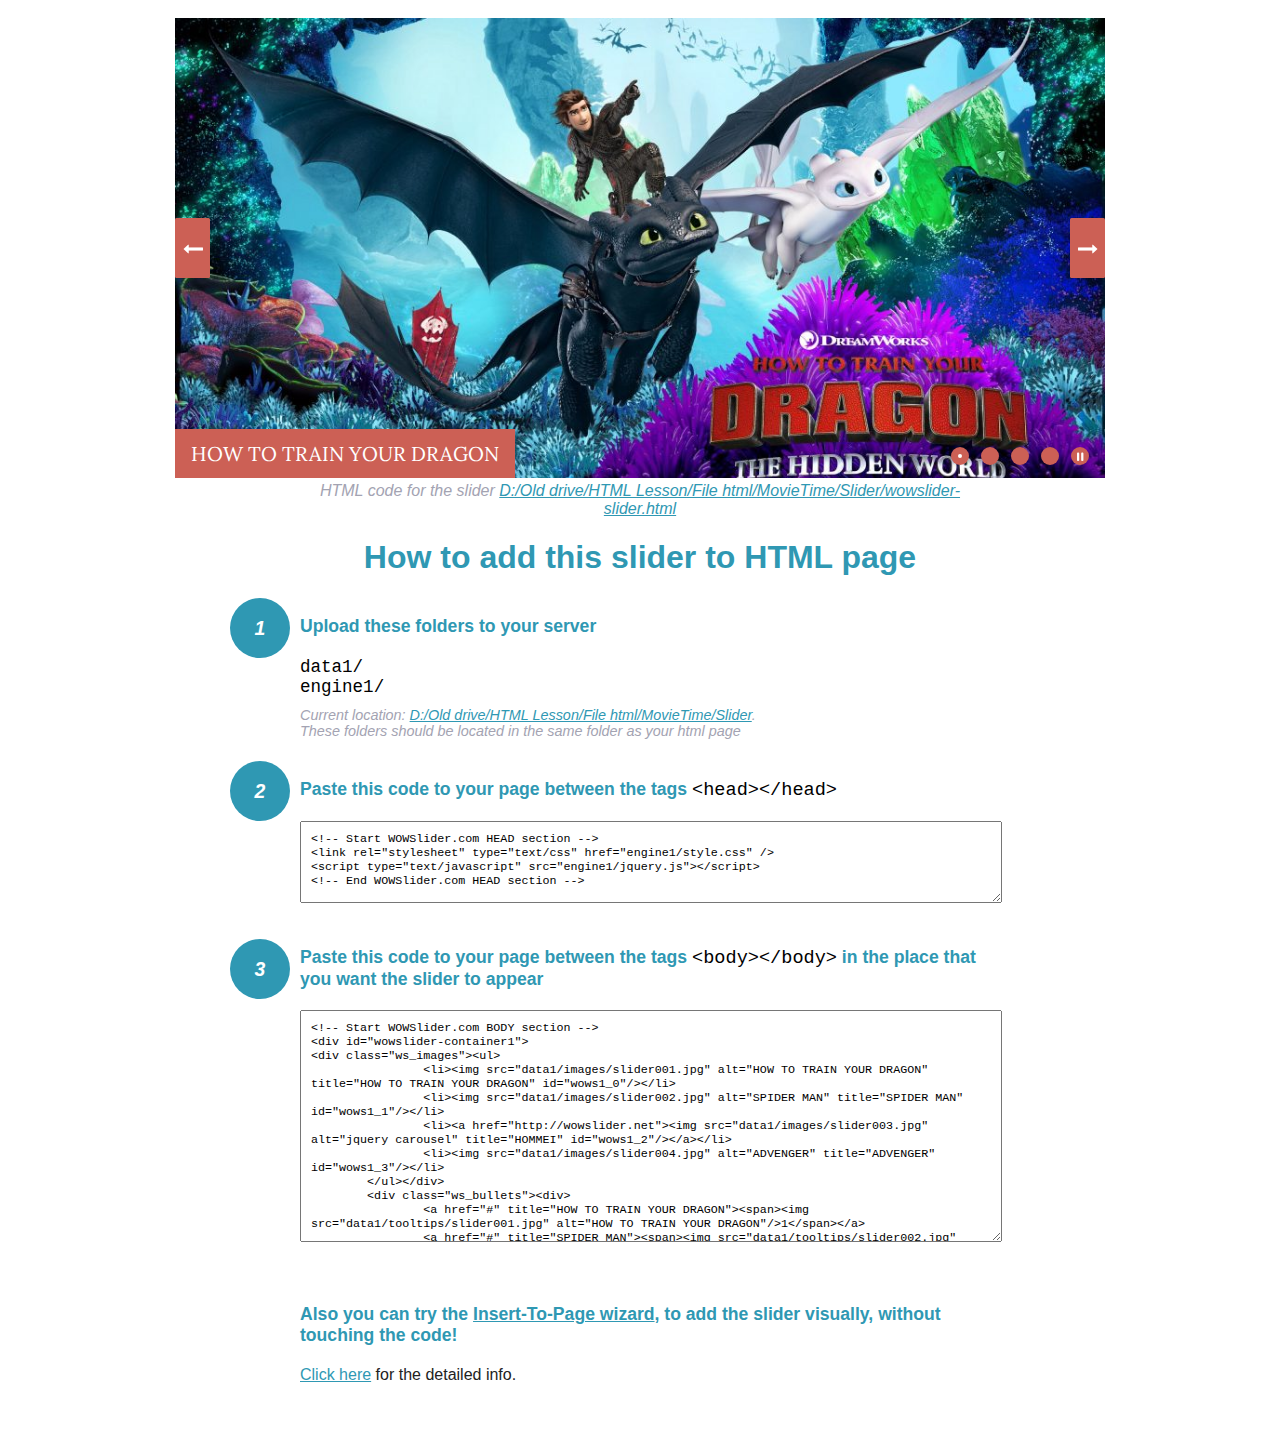
<file: Slider/wowslider-slider-howto.html>
<!DOCTYPE html>
<html>
<head>
	<title>WOWSlider</title>
	<meta http-equiv="content-type" content="text/html; charset=utf-8" />
	<meta name="description" content="WOWSlider" />
	
	<!-- Start WOWSlider.com HEAD section --> <!-- add to the <head> of your page -->
	<link rel="stylesheet" type="text/css" href="engine1/style.css" />
	<script type="text/javascript" src="engine1/jquery.js"></script>
	<!-- End WOWSlider.com HEAD section -->


<style>
.instuction {
	font-family: sans-serif, Arial;
	display: block;
	margin: 0 auto;
	max-width: 820px;
	width: 100%;
	padding: 0 70px;
	color: #222;
	-webkit-box-sizing: border-box;
	-moz-box-sizing: border-box;
	box-sizing: border-box;
}
.instuction h1 img {
	max-width: 170px;
	vertical-align: middle;
	margin-bottom: 10px;
}
.instuction h1 {
	color: #2F98B3;
	text-align: center;
}
.instuction h2 {
	position: relative;
	font-size: 1.1em;
	color: #2F98B3;
	margin-bottom: 20px;
	margin-top: 40px;
}
.instuction h2 span.num {
	position: absolute;
	left: -70px;
	top: -18px;
	display: inline-block;
	vertical-align: middle;
	font-style: italic;
	font-size: 1.1em;
	width: 60px;
	height: 60px;
	line-height: 60px;
	text-align: center;
	background: #2F98B3;
	color: #fff;
	border-radius: 50%;
}
.instuction .mono {
	color: #000;
	font-family: monospace;
	font-size: 1.3em;
	font-weight: normal;
}
.instuction li.mono {
	font-size: 1.5em;
}

.instuction ul {
	font-size: 0.9em;
	margin-top: 0;
	padding-left: 0;
	list-style: none;
}
.instuction .note {
	color: #A3A3B2;
	font-style: italic;
	padding-top: 10px;
}
.instuction p.note {
	text-align: center;
	padding-top: 0;
	margin-top: 4px;
}
.instuction textarea {
	font-size: 0.9em;
	min-height: 60px;
	padding: 10px;
	margin: 0;
	overflow: auto;
	max-width: 100%;
	width: 100%;
}
.instuction a,
.instuction a:visited {
	color: #2F98B3;
}
</style>


</head>
<body style="margin:auto">

<br>

<!-- Start WOWSlider.com BODY section --> <!-- add to the <body> of your page -->
<div id="wowslider-container1">
<div class="ws_images"><ul>
		<li><img src="data1/images/slider001.jpg" alt="HOW TO TRAIN YOUR DRAGON" title="HOW TO TRAIN YOUR DRAGON" id="wows1_0"/></li>
		<li><img src="data1/images/slider002.jpg" alt="SPIDER MAN" title="SPIDER MAN" id="wows1_1"/></li>
		<li><a href="http://wowslider.net"><img src="data1/images/slider003.jpg" alt="jquery carousel" title="HOMMEI" id="wows1_2"/></a></li>
		<li><img src="data1/images/slider004.jpg" alt="ADVENGER" title="ADVENGER" id="wows1_3"/></li>
	</ul></div>
	<div class="ws_bullets"><div>
		<a href="#" title="HOW TO TRAIN YOUR DRAGON"><span><img src="data1/tooltips/slider001.jpg" alt="HOW TO TRAIN YOUR DRAGON"/>1</span></a>
		<a href="#" title="SPIDER MAN"><span><img src="data1/tooltips/slider002.jpg" alt="SPIDER MAN"/>2</span></a>
		<a href="#" title="HOMMEI"><span><img src="data1/tooltips/slider003.jpg" alt="HOMMEI"/>3</span></a>
		<a href="#" title="ADVENGER"><span><img src="data1/tooltips/slider004.jpg" alt="ADVENGER"/>4</span></a>
	</div></div><div class="ws_script" style="position:absolute;left:-99%"><a href="http://wowslider.net">jquery slider</a> by WOWSlider.com v8.7</div>
<div class="ws_shadow"></div>
</div>	
<script type="text/javascript" src="engine1/wowslider.js"></script>
<script type="text/javascript" src="engine1/script.js"></script>
<!-- End WOWSlider.com BODY section -->


<div class="instuction">
	<p class="note">HTML code for the slider <a href="file:///D:/Old drive/HTML Lesson/File html/MovieTime/Slider/wowslider-slider.html">D:/Old drive/HTML Lesson/File html/MovieTime/Slider/wowslider-slider.html</a></p>

	<h1>
		How to add this slider to HTML page
	</h1>

	<h2><span class="num">1</span> Upload these folders to your server</h2>
	<ul>
		<li class="mono">data1/</li>
		<li class="mono">engine1/</li>
		<li class="note">Current location: <a href="file:///D:/Old drive/HTML Lesson/File html/MovieTime/Slider">D:/Old drive/HTML Lesson/File html/MovieTime/Slider</a>. <br>These folders should be located in the same folder as your html page</li>
	</ul>

	<h2><span class="num">2</span> Paste this code to your page between the tags <span class="mono">&lt;head&gt;&lt;/head&gt;</span></h2>
	<textarea onclick="this.select()">&lt;!-- Start WOWSlider.com HEAD section --&gt;
&lt;link rel=&quot;stylesheet&quot; type=&quot;text/css&quot; href=&quot;engine1/style.css&quot; /&gt;
&lt;script type=&quot;text/javascript&quot; src=&quot;engine1/jquery.js&quot;&gt;&lt;/script&gt;
&lt;!-- End WOWSlider.com HEAD section --&gt;</textarea>


	<h2><span class="num" style="top: -8px;">3</span> Paste this code to your page between the tags <span class="mono">&lt;body&gt;&lt;/body&gt;</span> in the place that you want the slider to appear</h2>
	<textarea onclick="this.select()" rows="15">&lt;!-- Start WOWSlider.com BODY section --&gt;
&lt;div id=&quot;wowslider-container1&quot;&gt;
&lt;div class=&quot;ws_images&quot;&gt;&lt;ul&gt;
		&lt;li&gt;&lt;img src=&quot;data1/images/slider001.jpg&quot; alt=&quot;HOW TO TRAIN YOUR DRAGON&quot; title=&quot;HOW TO TRAIN YOUR DRAGON&quot; id=&quot;wows1_0&quot;/&gt;&lt;/li&gt;
		&lt;li&gt;&lt;img src=&quot;data1/images/slider002.jpg&quot; alt=&quot;SPIDER MAN&quot; title=&quot;SPIDER MAN&quot; id=&quot;wows1_1&quot;/&gt;&lt;/li&gt;
		&lt;li&gt;&lt;a href=&quot;http://wowslider.net&quot;&gt;&lt;img src=&quot;data1/images/slider003.jpg&quot; alt=&quot;jquery carousel&quot; title=&quot;HOMMEI&quot; id=&quot;wows1_2&quot;/&gt;&lt;/a&gt;&lt;/li&gt;
		&lt;li&gt;&lt;img src=&quot;data1/images/slider004.jpg&quot; alt=&quot;ADVENGER&quot; title=&quot;ADVENGER&quot; id=&quot;wows1_3&quot;/&gt;&lt;/li&gt;
	&lt;/ul&gt;&lt;/div&gt;
	&lt;div class=&quot;ws_bullets&quot;&gt;&lt;div&gt;
		&lt;a href=&quot;#&quot; title=&quot;HOW TO TRAIN YOUR DRAGON&quot;&gt;&lt;span&gt;&lt;img src=&quot;data1/tooltips/slider001.jpg&quot; alt=&quot;HOW TO TRAIN YOUR DRAGON&quot;/&gt;1&lt;/span&gt;&lt;/a&gt;
		&lt;a href=&quot;#&quot; title=&quot;SPIDER MAN&quot;&gt;&lt;span&gt;&lt;img src=&quot;data1/tooltips/slider002.jpg&quot; alt=&quot;SPIDER MAN&quot;/&gt;2&lt;/span&gt;&lt;/a&gt;
		&lt;a href=&quot;#&quot; title=&quot;HOMMEI&quot;&gt;&lt;span&gt;&lt;img src=&quot;data1/tooltips/slider003.jpg&quot; alt=&quot;HOMMEI&quot;/&gt;3&lt;/span&gt;&lt;/a&gt;
		&lt;a href=&quot;#&quot; title=&quot;ADVENGER&quot;&gt;&lt;span&gt;&lt;img src=&quot;data1/tooltips/slider004.jpg&quot; alt=&quot;ADVENGER&quot;/&gt;4&lt;/span&gt;&lt;/a&gt;
	&lt;/div&gt;&lt;/div&gt;&lt;div class=&quot;ws_script&quot; style=&quot;position:absolute;left:-99%&quot;&gt;&lt;a href=&quot;http://wowslider.net&quot;&gt;jquery slider&lt;/a&gt; by WOWSlider.com v8.7&lt;/div&gt;
&lt;div class=&quot;ws_shadow&quot;&gt;&lt;/div&gt;
&lt;/div&gt;	
&lt;script type=&quot;text/javascript&quot; src=&quot;engine1/wowslider.js&quot;&gt;&lt;/script&gt;
&lt;script type=&quot;text/javascript&quot; src=&quot;engine1/script.js&quot;&gt;&lt;/script&gt;
&lt;!-- End WOWSlider.com BODY section --&gt;</textarea>

<br><br>
<h2>Also you can try the <a href="http://wowslider.com/help/add-wowslider-to-page-2.html" target="_blank">Insert-To-Page wizard</a>, to add the slider visually, without touching the code!</h2>
<p>
	<a href="http://wowslider.com/help/add-wowslider-to-page-2.html" target="_blank">Click here</a> for the detailed info.
</p>
</div>

<br><br>
</body>
</html>
</file>
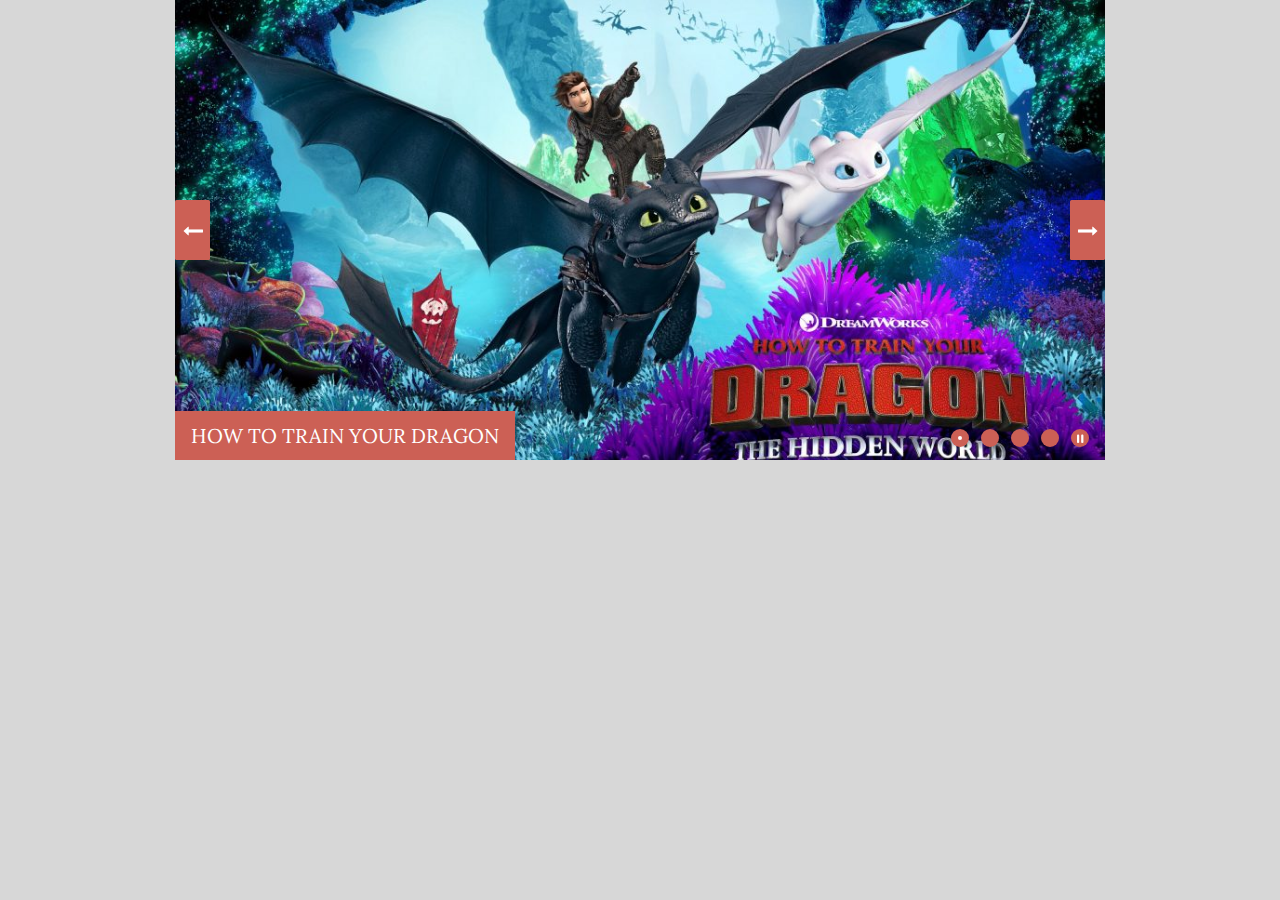
<file: Slider/wowslider-slider.html>
<!DOCTYPE html>
<html>
<head>
	<title>Slider02</title>
	<meta http-equiv="content-type" content="text/html; charset=utf-8" />
	<meta name="description" content="Made with WOW Slider - Create beautiful, responsive image sliders in a few clicks. Awesome skins and animations. Jquery slider" />
	
	<!-- Start WOWSlider.com HEAD section --> <!-- add to the <head> of your page -->
	<link rel="stylesheet" type="text/css" href="engine1/style.css" />
	<script type="text/javascript" src="engine1/jquery.js"></script>
	<!-- End WOWSlider.com HEAD section -->

</head>
<body style="background-color:#d7d7d7;margin:auto">
	
	<!-- Start WOWSlider.com BODY section --> <!-- add to the <body> of your page -->
	<div id="wowslider-container1">
	<div class="ws_images"><ul>
		<li><img src="data1/images/slider001.jpg" alt="HOW TO TRAIN YOUR DRAGON" title="HOW TO TRAIN YOUR DRAGON" id="wows1_0"/></li>
		<li><img src="data1/images/slider002.jpg" alt="SPIDER MAN" title="SPIDER MAN" id="wows1_1"/></li>
		<li><a href="http://wowslider.net"><img src="data1/images/slider003.jpg" alt="jquery carousel" title="HOMMEI" id="wows1_2"/></a></li>
		<li><img src="data1/images/slider004.jpg" alt="ADVENGER" title="ADVENGER" id="wows1_3"/></li>
	</ul></div>
	<div class="ws_bullets"><div>
		<a href="#" title="HOW TO TRAIN YOUR DRAGON"><span><img src="data1/tooltips/slider001.jpg" alt="HOW TO TRAIN YOUR DRAGON"/>1</span></a>
		<a href="#" title="SPIDER MAN"><span><img src="data1/tooltips/slider002.jpg" alt="SPIDER MAN"/>2</span></a>
		<a href="#" title="HOMMEI"><span><img src="data1/tooltips/slider003.jpg" alt="HOMMEI"/>3</span></a>
		<a href="#" title="ADVENGER"><span><img src="data1/tooltips/slider004.jpg" alt="ADVENGER"/>4</span></a>
	</div></div><div class="ws_script" style="position:absolute;left:-99%"><a href="http://wowslider.net">jquery slider</a> by WOWSlider.com v8.7</div>
	<div class="ws_shadow"></div>
	</div>	
	<script type="text/javascript" src="engine1/wowslider.js"></script>
	<script type="text/javascript" src="engine1/script.js"></script>
	<!-- End WOWSlider.com BODY section -->

</body>
</html>
</file>
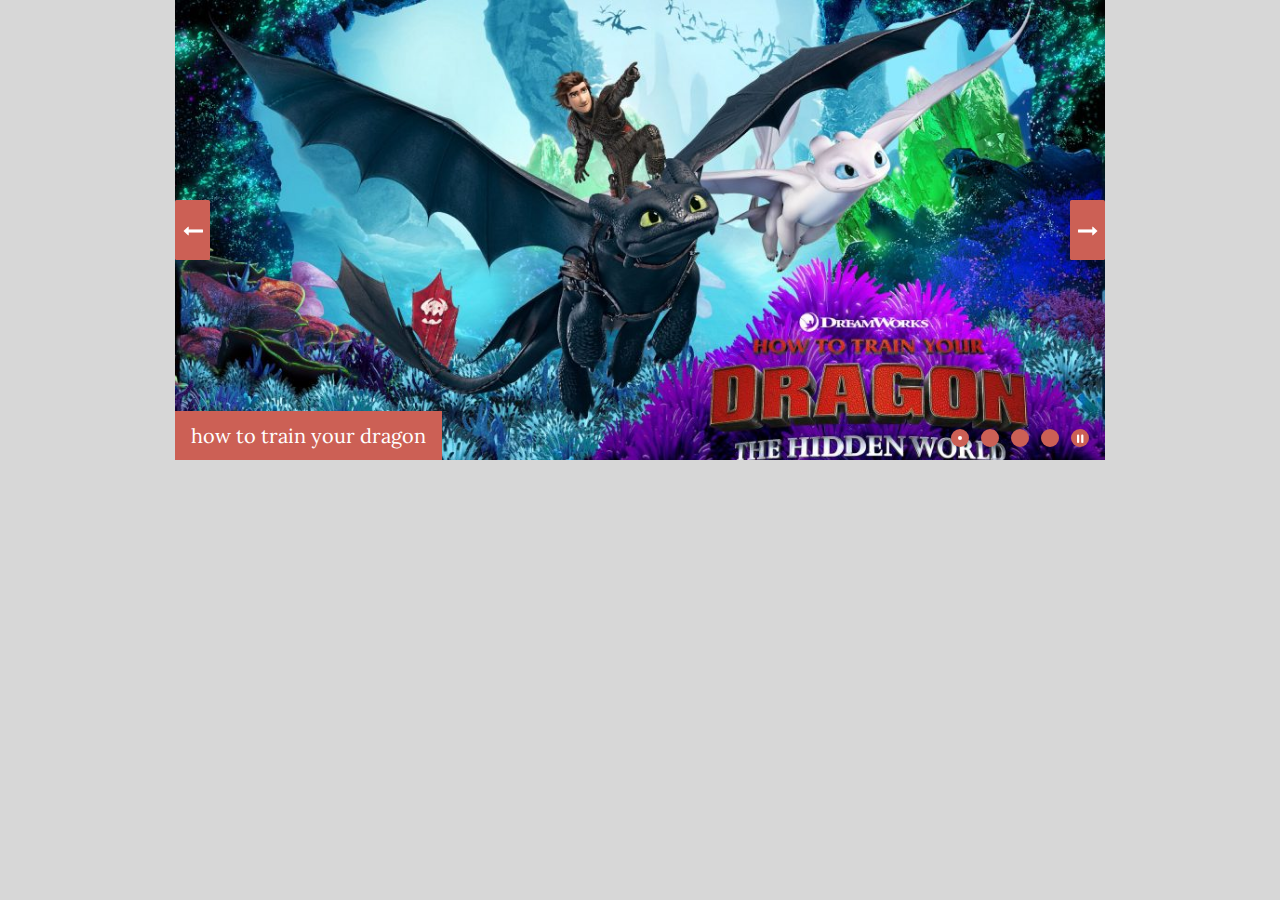
<file: Slider/wowslider.html>
<!DOCTYPE html>
<html>
<head>
	<title>Wowslider.net</title>
	<meta http-equiv="content-type" content="text/html; charset=utf-8" />
	<meta name="description" content="Made with WOW Slider - Create beautiful, responsive image sliders in a few clicks. Awesome skins and animations. Wowslider.net" />
	
	<!-- Start WOWSlider.com HEAD section --> <!-- add to the <head> of your page -->
	<link rel="stylesheet" type="text/css" href="engine1/style.css" />
	<script type="text/javascript" src="engine1/jquery.js"></script>
	<!-- End WOWSlider.com HEAD section -->

</head>
<body style="background-color:#d7d7d7;margin:0">
	
	<!-- Start WOWSlider.com BODY section --> <!-- add to the <body> of your page -->
	<div id="wowslider-container1">
	<div class="ws_images"><ul>
		<li><img src="data1/images/slider001.jpg" alt="how to train your dragon" title="how to train your dragon" id="wows1_0"/></li>
		<li><img src="data1/images/slider002.jpg" alt="spider man" title="spider man" id="wows1_1"/></li>
		<li><a href="http://wowslider.net"><img src="data1/images/slider003.jpg" alt="jquery carousel" title="hommei" id="wows1_2"/></a></li>
		<li><img src="data1/images/slider004.jpg" alt="advenger" title="advenger" id="wows1_3"/></li>
	</ul></div>
	<div class="ws_bullets"><div>
		<a href="#" title="how to train your dragon"><span><img src="data1/tooltips/slider001.jpg" alt="how to train your dragon"/>1</span></a>
		<a href="#" title="spider man"><span><img src="data1/tooltips/slider002.jpg" alt="spider man"/>2</span></a>
		<a href="#" title="hommei"><span><img src="data1/tooltips/slider003.jpg" alt="hommei"/>3</span></a>
		<a href="#" title="advenger"><span><img src="data1/tooltips/slider004.jpg" alt="advenger"/>4</span></a>
	</div></div><div class="ws_script" style="position:absolute;left:-99%"><a href="http://wowslider.net">wowslider.net</a> by WOWSlider.com v8.7</div>
	<div class="ws_shadow"></div>
	</div>	
	<script type="text/javascript" src="engine1/wowslider.js"></script>
	<script type="text/javascript" src="engine1/script.js"></script>
	<!-- End WOWSlider.com BODY section -->

</body>
</html>
</file>
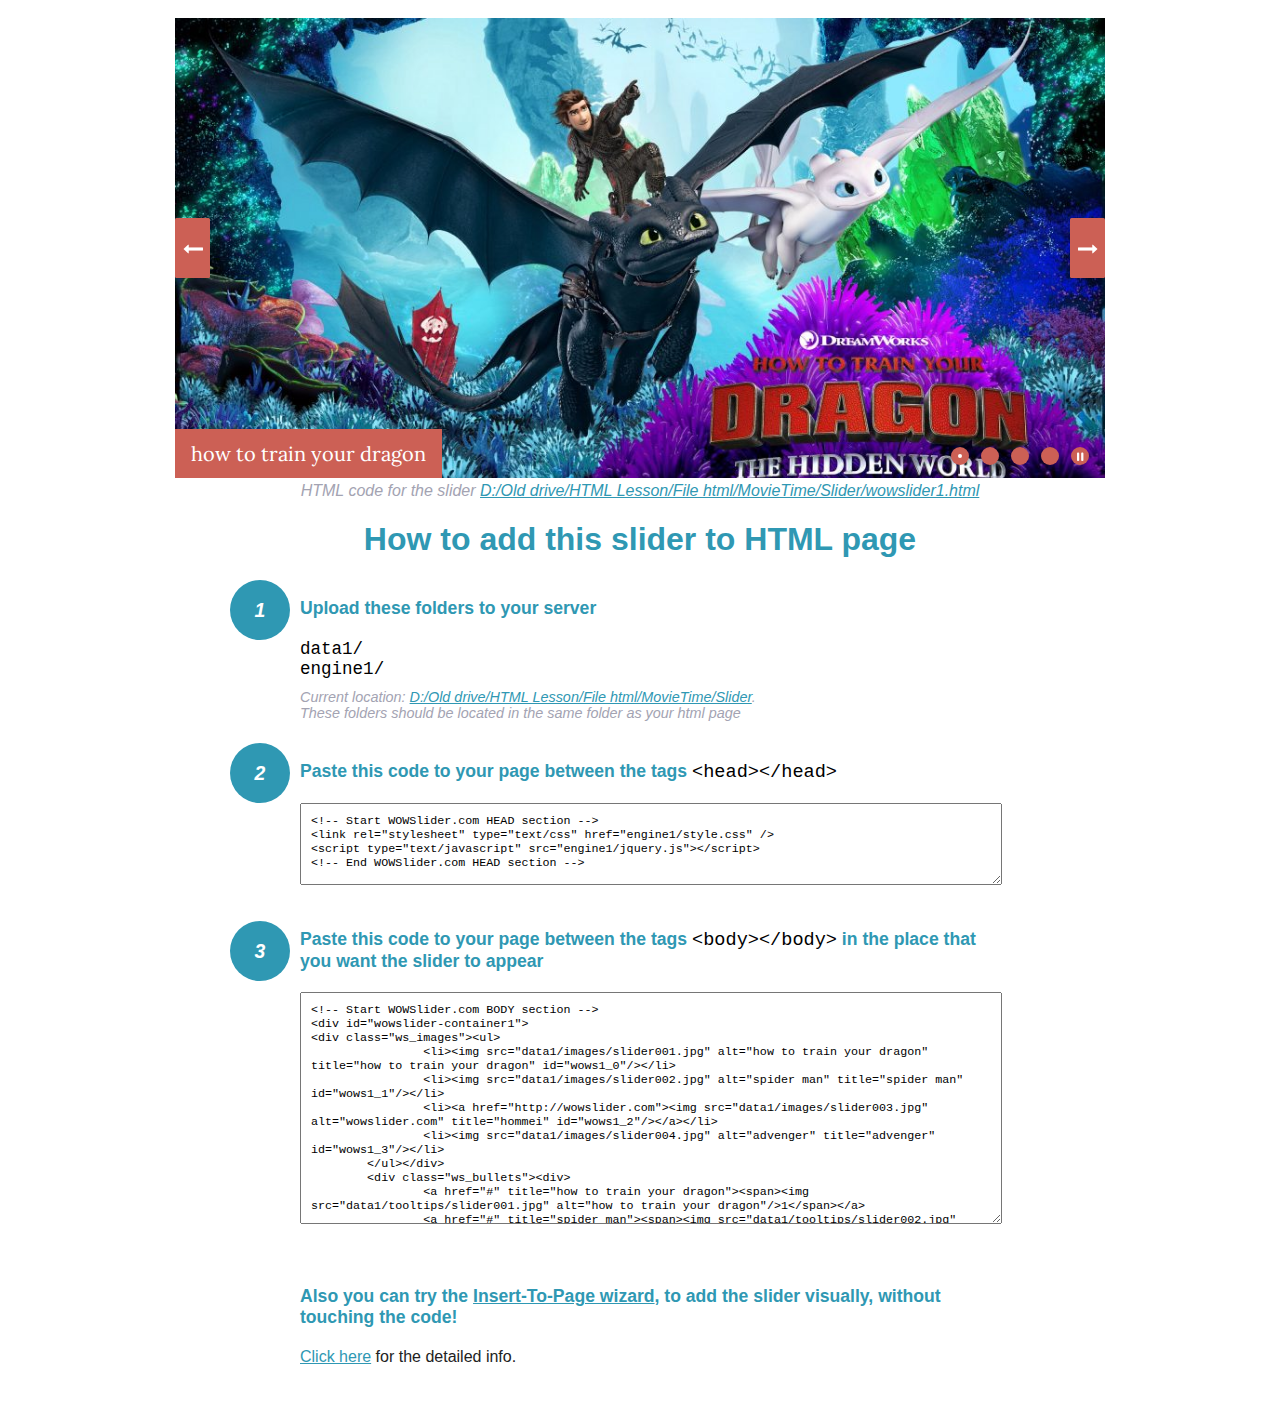
<file: Slider/wowslider1-howto.html>
<!DOCTYPE html>
<html>
<head>
	<title>WOWSlider</title>
	<meta http-equiv="content-type" content="text/html; charset=utf-8" />
	<meta name="description" content="WOWSlider" />
	
	<!-- Start WOWSlider.com HEAD section --> <!-- add to the <head> of your page -->
	<link rel="stylesheet" type="text/css" href="engine1/style.css" />
	<script type="text/javascript" src="engine1/jquery.js"></script>
	<!-- End WOWSlider.com HEAD section -->


<style>
.instuction {
	font-family: sans-serif, Arial;
	display: block;
	margin: 0 auto;
	max-width: 820px;
	width: 100%;
	padding: 0 70px;
	color: #222;
	-webkit-box-sizing: border-box;
	-moz-box-sizing: border-box;
	box-sizing: border-box;
}
.instuction h1 img {
	max-width: 170px;
	vertical-align: middle;
	margin-bottom: 10px;
}
.instuction h1 {
	color: #2F98B3;
	text-align: center;
}
.instuction h2 {
	position: relative;
	font-size: 1.1em;
	color: #2F98B3;
	margin-bottom: 20px;
	margin-top: 40px;
}
.instuction h2 span.num {
	position: absolute;
	left: -70px;
	top: -18px;
	display: inline-block;
	vertical-align: middle;
	font-style: italic;
	font-size: 1.1em;
	width: 60px;
	height: 60px;
	line-height: 60px;
	text-align: center;
	background: #2F98B3;
	color: #fff;
	border-radius: 50%;
}
.instuction .mono {
	color: #000;
	font-family: monospace;
	font-size: 1.3em;
	font-weight: normal;
}
.instuction li.mono {
	font-size: 1.5em;
}

.instuction ul {
	font-size: 0.9em;
	margin-top: 0;
	padding-left: 0;
	list-style: none;
}
.instuction .note {
	color: #A3A3B2;
	font-style: italic;
	padding-top: 10px;
}
.instuction p.note {
	text-align: center;
	padding-top: 0;
	margin-top: 4px;
}
.instuction textarea {
	font-size: 0.9em;
	min-height: 60px;
	padding: 10px;
	margin: 0;
	overflow: auto;
	max-width: 100%;
	width: 100%;
}
.instuction a,
.instuction a:visited {
	color: #2F98B3;
}
</style>


</head>
<body style="margin:auto">

<br>

<!-- Start WOWSlider.com BODY section --> <!-- add to the <body> of your page -->
<div id="wowslider-container1">
<div class="ws_images"><ul>
		<li><img src="data1/images/slider001.jpg" alt="how to train your dragon" title="how to train your dragon" id="wows1_0"/></li>
		<li><img src="data1/images/slider002.jpg" alt="spider man" title="spider man" id="wows1_1"/></li>
		<li><a href="http://wowslider.com"><img src="data1/images/slider003.jpg" alt="wowslider.com" title="hommei" id="wows1_2"/></a></li>
		<li><img src="data1/images/slider004.jpg" alt="advenger" title="advenger" id="wows1_3"/></li>
	</ul></div>
	<div class="ws_bullets"><div>
		<a href="#" title="how to train your dragon"><span><img src="data1/tooltips/slider001.jpg" alt="how to train your dragon"/>1</span></a>
		<a href="#" title="spider man"><span><img src="data1/tooltips/slider002.jpg" alt="spider man"/>2</span></a>
		<a href="#" title="hommei"><span><img src="data1/tooltips/slider003.jpg" alt="hommei"/>3</span></a>
		<a href="#" title="advenger"><span><img src="data1/tooltips/slider004.jpg" alt="advenger"/>4</span></a>
	</div></div><div class="ws_script" style="position:absolute;left:-99%"><a href="http://wowslider.com">slider</a> by WOWSlider.com v8.7</div>
<div class="ws_shadow"></div>
</div>	
<script type="text/javascript" src="engine1/wowslider.js"></script>
<script type="text/javascript" src="engine1/script.js"></script>
<!-- End WOWSlider.com BODY section -->


<div class="instuction">
	<p class="note">HTML code for the slider <a href="file:///D:/Old drive/HTML Lesson/File html/MovieTime/Slider/wowslider1.html">D:/Old drive/HTML Lesson/File html/MovieTime/Slider/wowslider1.html</a></p>

	<h1>
		How to add this slider to HTML page
	</h1>

	<h2><span class="num">1</span> Upload these folders to your server</h2>
	<ul>
		<li class="mono">data1/</li>
		<li class="mono">engine1/</li>
		<li class="note">Current location: <a href="file:///D:/Old drive/HTML Lesson/File html/MovieTime/Slider">D:/Old drive/HTML Lesson/File html/MovieTime/Slider</a>. <br>These folders should be located in the same folder as your html page</li>
	</ul>

	<h2><span class="num">2</span> Paste this code to your page between the tags <span class="mono">&lt;head&gt;&lt;/head&gt;</span></h2>
	<textarea onclick="this.select()">&lt;!-- Start WOWSlider.com HEAD section --&gt;
&lt;link rel=&quot;stylesheet&quot; type=&quot;text/css&quot; href=&quot;engine1/style.css&quot; /&gt;
&lt;script type=&quot;text/javascript&quot; src=&quot;engine1/jquery.js&quot;&gt;&lt;/script&gt;
&lt;!-- End WOWSlider.com HEAD section --&gt;</textarea>


	<h2><span class="num" style="top: -8px;">3</span> Paste this code to your page between the tags <span class="mono">&lt;body&gt;&lt;/body&gt;</span> in the place that you want the slider to appear</h2>
	<textarea onclick="this.select()" rows="15">&lt;!-- Start WOWSlider.com BODY section --&gt;
&lt;div id=&quot;wowslider-container1&quot;&gt;
&lt;div class=&quot;ws_images&quot;&gt;&lt;ul&gt;
		&lt;li&gt;&lt;img src=&quot;data1/images/slider001.jpg&quot; alt=&quot;how to train your dragon&quot; title=&quot;how to train your dragon&quot; id=&quot;wows1_0&quot;/&gt;&lt;/li&gt;
		&lt;li&gt;&lt;img src=&quot;data1/images/slider002.jpg&quot; alt=&quot;spider man&quot; title=&quot;spider man&quot; id=&quot;wows1_1&quot;/&gt;&lt;/li&gt;
		&lt;li&gt;&lt;a href=&quot;http://wowslider.com&quot;&gt;&lt;img src=&quot;data1/images/slider003.jpg&quot; alt=&quot;wowslider.com&quot; title=&quot;hommei&quot; id=&quot;wows1_2&quot;/&gt;&lt;/a&gt;&lt;/li&gt;
		&lt;li&gt;&lt;img src=&quot;data1/images/slider004.jpg&quot; alt=&quot;advenger&quot; title=&quot;advenger&quot; id=&quot;wows1_3&quot;/&gt;&lt;/li&gt;
	&lt;/ul&gt;&lt;/div&gt;
	&lt;div class=&quot;ws_bullets&quot;&gt;&lt;div&gt;
		&lt;a href=&quot;#&quot; title=&quot;how to train your dragon&quot;&gt;&lt;span&gt;&lt;img src=&quot;data1/tooltips/slider001.jpg&quot; alt=&quot;how to train your dragon&quot;/&gt;1&lt;/span&gt;&lt;/a&gt;
		&lt;a href=&quot;#&quot; title=&quot;spider man&quot;&gt;&lt;span&gt;&lt;img src=&quot;data1/tooltips/slider002.jpg&quot; alt=&quot;spider man&quot;/&gt;2&lt;/span&gt;&lt;/a&gt;
		&lt;a href=&quot;#&quot; title=&quot;hommei&quot;&gt;&lt;span&gt;&lt;img src=&quot;data1/tooltips/slider003.jpg&quot; alt=&quot;hommei&quot;/&gt;3&lt;/span&gt;&lt;/a&gt;
		&lt;a href=&quot;#&quot; title=&quot;advenger&quot;&gt;&lt;span&gt;&lt;img src=&quot;data1/tooltips/slider004.jpg&quot; alt=&quot;advenger&quot;/&gt;4&lt;/span&gt;&lt;/a&gt;
	&lt;/div&gt;&lt;/div&gt;&lt;div class=&quot;ws_script&quot; style=&quot;position:absolute;left:-99%&quot;&gt;&lt;a href=&quot;http://wowslider.com&quot;&gt;slider&lt;/a&gt; by WOWSlider.com v8.7&lt;/div&gt;
&lt;div class=&quot;ws_shadow&quot;&gt;&lt;/div&gt;
&lt;/div&gt;	
&lt;script type=&quot;text/javascript&quot; src=&quot;engine1/wowslider.js&quot;&gt;&lt;/script&gt;
&lt;script type=&quot;text/javascript&quot; src=&quot;engine1/script.js&quot;&gt;&lt;/script&gt;
&lt;!-- End WOWSlider.com BODY section --&gt;</textarea>

<br><br>
<h2>Also you can try the <a href="http://wowslider.com/help/add-wowslider-to-page-2.html" target="_blank">Insert-To-Page wizard</a>, to add the slider visually, without touching the code!</h2>
<p>
	<a href="http://wowslider.com/help/add-wowslider-to-page-2.html" target="_blank">Click here</a> for the detailed info.
</p>
</div>

<br><br>
</body>
</html>
</file>
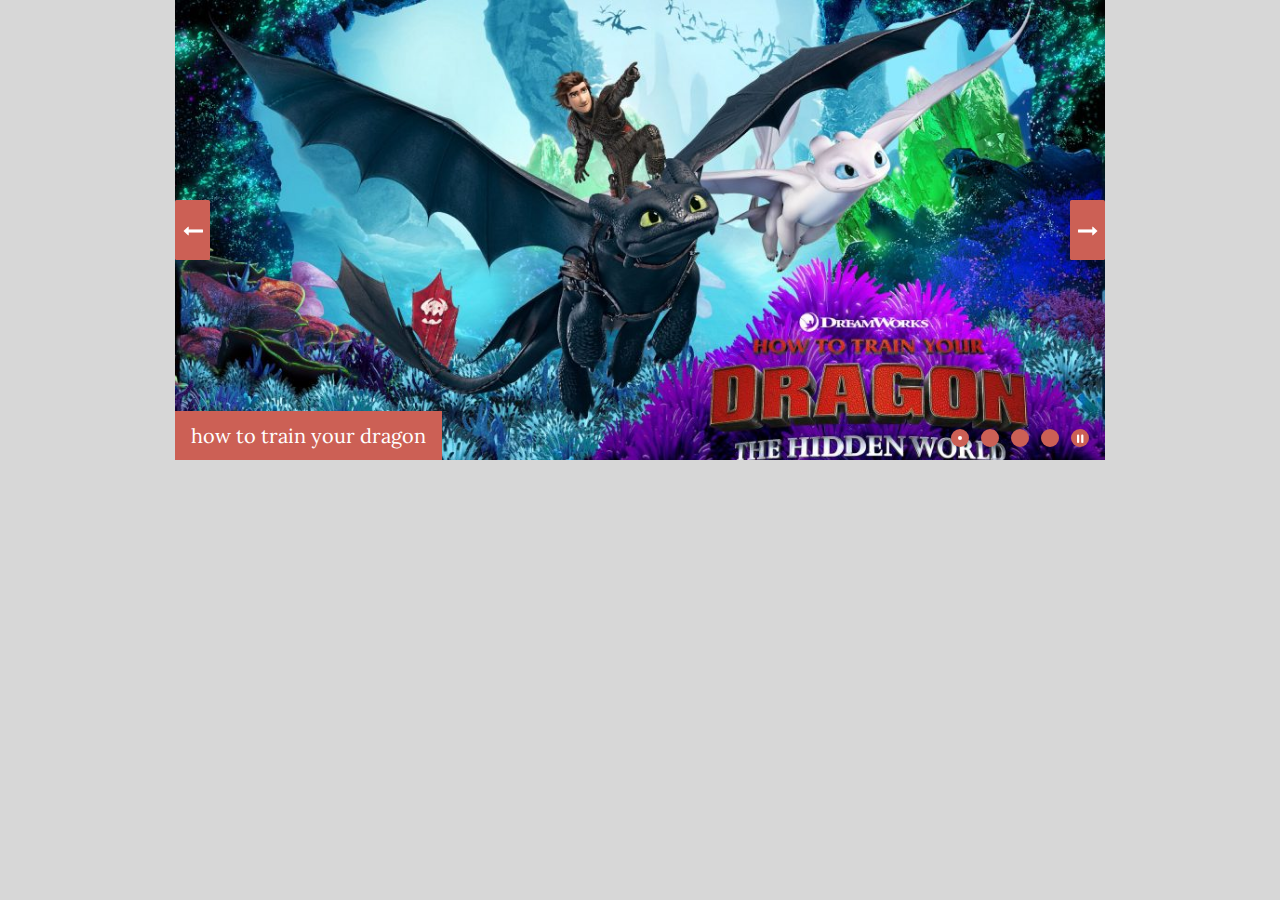
<file: Slider/wowslider1.html>
<!DOCTYPE html>
<html>
<head>
	<title>Slider02</title>
	<meta http-equiv="content-type" content="text/html; charset=utf-8" />
	<meta name="description" content="Made with WOW Slider - Create beautiful, responsive image sliders in a few clicks. Awesome skins and animations. Slider" />
	
	<!-- Start WOWSlider.com HEAD section --> <!-- add to the <head> of your page -->
	<link rel="stylesheet" type="text/css" href="engine1/style.css" />
	<script type="text/javascript" src="engine1/jquery.js"></script>
	<!-- End WOWSlider.com HEAD section -->

</head>
<body style="background-color:#d7d7d7;margin:auto">
	
	<!-- Start WOWSlider.com BODY section --> <!-- add to the <body> of your page -->
	<div id="wowslider-container1">
	<div class="ws_images"><ul>
		<li><img src="data1/images/slider001.jpg" alt="how to train your dragon" title="how to train your dragon" id="wows1_0"/></li>
		<li><img src="data1/images/slider002.jpg" alt="spider man" title="spider man" id="wows1_1"/></li>
		<li><a href="http://wowslider.com"><img src="data1/images/slider003.jpg" alt="wowslider.com" title="hommei" id="wows1_2"/></a></li>
		<li><img src="data1/images/slider004.jpg" alt="advenger" title="advenger" id="wows1_3"/></li>
	</ul></div>
	<div class="ws_bullets"><div>
		<a href="#" title="how to train your dragon"><span><img src="data1/tooltips/slider001.jpg" alt="how to train your dragon"/>1</span></a>
		<a href="#" title="spider man"><span><img src="data1/tooltips/slider002.jpg" alt="spider man"/>2</span></a>
		<a href="#" title="hommei"><span><img src="data1/tooltips/slider003.jpg" alt="hommei"/>3</span></a>
		<a href="#" title="advenger"><span><img src="data1/tooltips/slider004.jpg" alt="advenger"/>4</span></a>
	</div></div><div class="ws_script" style="position:absolute;left:-99%"><a href="http://wowslider.com">slider</a> by WOWSlider.com v8.7</div>
	<div class="ws_shadow"></div>
	</div>	
	<script type="text/javascript" src="engine1/wowslider.js"></script>
	<script type="text/javascript" src="engine1/script.js"></script>
	<!-- End WOWSlider.com BODY section -->

</body>
</html>
</file>
<file: Slider/engine1/style.css>
/*
 *	generated by WOW Slider 8.7
 *	template Boundary
 */
@import url(https://fonts.googleapis.com/css?family=Lora&subset=latin,latin-ext,cyrillic);
@font-face {
  font-family: 'ws-ctrl-boundary';
  src: url('ws-ctrl-boundary.eot');
  src: url('ws-ctrl-boundary.eot#iefix') format('embedded-opentype'),
       url('ws-ctrl-boundary.svg#ws-ctrl-boundary') format('svg');
  font-weight: normal;
  font-style: normal;
}
@font-face {
  font-family: 'ws-ctrl-boundary';
  src: url('[data-uri]') format('woff'),
       url('[data-uri]') format('truetype');
}
#wowslider-container1 { 
	display: table;
	zoom: 1; 
	position: relative;
	width: 100%;
	max-width: 930px;
	max-height:460px;
	margin:0px auto 0px;
	z-index:90;
	text-align:left; /* reset align=center */
	font-size: 10px;
	text-shadow: none; /* fix some user styles */

	/* reset box-sizing (to boostrap friendly) */
	-webkit-box-sizing: content-box;
	-moz-box-sizing: content-box;
	box-sizing: content-box; 
}
* html #wowslider-container1{ width:930px }
#wowslider-container1 .ws_images ul{
	position:relative;
	width: 10000%; 
	height:100%;
	left:0;
	list-style:none;
	margin:0;
	padding:0;
	border-spacing:0;
	overflow: visible;
	/*table-layout:fixed;*/
}
#wowslider-container1 .ws_images ul li{
	position: relative;
	width:1%;
	height:100%;
	line-height:0; /*opera*/
	overflow: hidden;
	float:left;
	/*font-size:0;*/
	padding:0 0 0 0 !important;
	margin:0 0 0 0 !important;
}

#wowslider-container1 .ws_images{
	position: relative;
	left:0;
	top:0;
	height:100%;
	max-height:460px;
	max-width: 930px;
	vertical-align: top;
	border:none;
	overflow: hidden;
}
#wowslider-container1 .ws_images ul a{
	width:100%;
	height:100%;
	max-height:460px;
	display:block;
	color:transparent;
}
#wowslider-container1 img{
	max-width: none !important;
}
#wowslider-container1 .ws_images .ws_list img,
#wowslider-container1 .ws_images > div > img{
	width:100%;
	border:none 0;
	max-width: none;
	padding:0;
	margin:0;
}
#wowslider-container1 .ws_images > div > img {
	max-height:460px;
}

#wowslider-container1 .ws_images iframe {
	position: absolute;
	z-index: -1;
}

#wowslider-container1 .ws-title > div {
	display: inline-block !important;
}

#wowslider-container1 a{ 
	text-decoration: none; 
	outline: none; 
	border: none; 
}

#wowslider-container1  .ws_bullets { 
	float: left;
	position:absolute;
	z-index:70;
}
#wowslider-container1  .ws_bullets div{
	position:relative;
	float:left;
	font-size: 0px;
}
/* compatibility with Joomla styles */
#wowslider-container1  .ws_bullets a {
	line-height: 0;
}

#wowslider-container1  .ws_script{
	display:none;
}
#wowslider-container1 sound, 
#wowslider-container1 object{
	position:absolute;
}

/* prevent some of users reset styles */
#wowslider-container1 .ws_effect {
	position: static;
	width: 100%;
	height: 100%;
}

#wowslider-container1 .ws_photoItem {
	border: 2em solid #fff;
	margin-left: -2em;
	margin-top: -2em;
}
#wowslider-container1 .ws_cube_side {
	background: #A6A5A9;
}


#wowslider-container1.ws_gestures {
	cursor: -webkit-grab;
	cursor: -moz-grab;
	cursor: url("[data-uri]"), move;
}
#wowslider-container1.ws_gestures.ws_grabbing {
	cursor: -webkit-grabbing;
	cursor: -moz-grabbing;
	cursor: url("[data-uri]"), move;
}

/* hide controls when video start play */
#wowslider-container1.ws_video_playing .ws_bullets,
#wowslider-container1.ws_video_playing .ws_fullscreen,
#wowslider-container1.ws_video_playing .ws_next,
#wowslider-container1.ws_video_playing .ws_prev {
	display: none;
}


/* youtube/vimeo buttons */
#wowslider-container1 .ws_video_btn {
	position: absolute;
	display: none;
	cursor: pointer;
	top: 0;
	left: 0;
	width: 100%;
	height: 100%;
	z-index: 55;
}
#wowslider-container1 .ws_video_btn.ws_youtube,
#wowslider-container1 .ws_video_btn.ws_vimeo {
	display: block;
}
#wowslider-container1 .ws_video_btn div {
	position: absolute;
	background-image: url(./playvideo.png);
	background-size: 200%;
	top: 50%;
	left: 50%;
	width: 7em;
	height: 5em;
	margin-left: -3.5em;
	margin-top: -2.5em;
}
#wowslider-container1 .ws_video_btn.ws_youtube div {
	background-position: 0 0;
}
#wowslider-container1 .ws_video_btn.ws_youtube:hover div {
	background-position: 100% 0;
}
#wowslider-container1 .ws_video_btn.ws_vimeo div {
	background-position: 0 100%;
}
#wowslider-container1 .ws_video_btn.ws_vimeo:hover div {
	background-position: 100% 100%;
}

#wowslider-container1 .ws_playpause.ws_hide {
	display: none !important;
}
#wowslider-container1 .ws_controls {
	position: absolute;
	top: 0; left: 0; right: 0; bottom: 0;
	overflow: hidden;
}

/* FS btn */
#wowslider-container1 .ws_fullscreen {
	right: auto;
	left: 1em;
	top: 1em;
	background: #CC6055;
	font-size: 0.6rem;
	padding: 5px;
	border-radius: 50%;
}

/* bullets */
#wowslider-container1 .ws_bullets { 
	padding: 0px;
	max-width: 40%;
	text-align: right;
}
#wowslider-container1 .ws_bullets a { 
	position:relative;
	display: inline-block;
	width: 0;
	margin: 3px 6px;
	padding: 9px;
} 
#wowslider-container1 .ws_bullets a > span {
	position:absolute;
	display: block;
	top:0;
	right: 0;
	height:100%;
	width:100%;
	border-radius: 50%;
	background: #CC6055;
}

#wowslider-container1 .ws_bullets a.ws_overbull > span:after,
#wowslider-container1 .ws_bullets a.ws_selbull > span:after {
	content: '';
	position: absolute;
	top: 7px;
	left: 7px;
	background: #fff;
	width: 4px;
	height: 4px;
	border-radius: 50%;
}



/* Play / Pause */
#wowslider-container1 .ws_playpause {
	position:absolute;
	right: 1em;
	bottom: 1em;
	padding: 9px;
	margin: 3px 6px;
	border-radius: 50%;
	background: #CC6055;
	
	color: #ffffff;
	z-index: 100;
}

#wowslider-container1 .ws_playpause > span:before {
	font: 1.2em "ws-ctrl-boundary";
	position: absolute;
	left: 0;
	top: 50%;
	right: 0;
	margin-top: 1px;
	display: block;
	text-align: center;
	-webkit-transform: translateY(-50%);
	transform: translateY(-50%);
}
/* IE10+ hacks */
_:-ms-input-placeholder, :root #wowslider-container1 a.ws_playpause > span:before {line-height: 3.2em;}

#wowslider-container1 .ws_play > span:before {
	content:"\e802";
}
#wowslider-container1 .ws_pause > span:before {
	content:"\e803";
}



/* arrows */
#wowslider-container1 a.ws_next,
#wowslider-container1 a.ws_prev {
	position:absolute;
	width: 3.5em;
  	padding: 3em 0;
	top:50%;
	
	margin-top: -3em;
	color: #ffffff;
	z-index: 100;

	-webkit-transition: background 200ms ease-in-out, -webkit-transform 200ms ease-in-out, box-shadow 200ms ease-in-out;
	transition: background 200ms ease-in-out, transform 200ms ease-in-out, -webkit-transform 200ms ease-in-out, box-shadow 200ms ease-in-out;
}
#wowslider-container1 a.ws_next {
	right: 0;
}
#wowslider-container1 a.ws_prev {
	left: 0;
}


#wowslider-container1 a.ws_next > span,
#wowslider-container1 a.ws_prev > span {
	display: block;
	position: absolute;
	top: 0; left: 0; right: 0; bottom: 0;
	background: #CC6055;
	border-radius: 0.15em;
	color: #fff;
	text-align: center;
	z-index: 2;
}

#wowslider-container1 a.ws_next > span:before,
#wowslider-container1 a.ws_prev > span:before {
	position: absolute;
	display: block;
	font: 2em "ws-ctrl-boundary";
	top: 50%;
	left: 0;
	right: 0;
	margin-top: 1px;
	-webkit-transform: translateY(-50%);
	transform: translateY(-50%);
}
/* IE10+ hacks */
_:-ms-input-placeholder, :root #wowslider-container1 a.ws_next > span:before {line-height: 3.2em;}
_:-ms-input-placeholder, :root #wowslider-container1 a.ws_prev > span:before {line-height: 3.2em;}

#wowslider-container1 a.ws_next > span:before {
	content:'\e801';
}
#wowslider-container1 a.ws_prev > span:before {
	content:'\e800';
}

#wowslider-container1 a.ws_prev,
#wowslider-container1 a.ws_next {
  -webkit-transition: 300ms padding 300ms ease, 300ms margin-top 300ms ease;
  transition: 300ms padding 300ms ease, 300ms margin-top 300ms ease;
}
#wowslider-container1 a.ws_prev:hover,
#wowslider-container1 a.ws_next:hover {
  padding: 3.4em 0;
  margin-top: -3.4em;
  -webkit-transition: 300ms padding ease, 300ms margin-top ease;
  transition: 300ms padding ease, 300ms margin-top ease;
}



#wowslider-container1 a.ws_prev img,
#wowslider-container1 a.ws_next img {
  position: absolute;
  top: 0;
  width: 9.7em;
  border: 1em solid #CC6055;
  -webkit-transition: 300ms right ease, 300ms left ease;
  transition: 300ms right ease, 300ms left ease;
}

#wowslider-container1 a.ws_prev img {
  left: -11.7em;
}
#wowslider-container1 a.ws_next img {
  right: -11.7em;
}

#wowslider-container1 a.ws_prev:hover img {
  left: 3.5em;
  -webkit-transition: 300ms left 300ms ease;
  transition: 300ms left 300ms ease;
}
#wowslider-container1 a.ws_next:hover img {
  right: 3.5em;
  -webkit-transition: 300ms right 300ms ease;
  transition: 300ms right 300ms ease;
}/* bottom center */
#wowslider-container1  .ws_bullets {
	bottom:1em;
	right: 1em;
	margin-right: 30px;
}#wowslider-container1 .ws-title{
	font: 1em 'Lora', serif;
	max-width: 50%;
	position: absolute;
	left: 0;
	margin-right:10em;
	z-index: 50;
	bottom: 0;
	top: auto;
	opacity: 1;
}
#wowslider-container1 .ws-title div,#wowslider-container1 .ws-title span{
	display:inline-block;
	padding: 0.6em 0.8em;
	background-color: #CC6055;
	color: #fff;
}
#wowslider-container1 .ws-title div{
	display:block;
	margin-top:0.5em;
	font-size: 1.3em;
	color: #fff;
}
#wowslider-container1 .ws-title span{
	font-size: 2em;
}#wowslider-container1 .ws_images > ul{
	animation: wsBasic 16s infinite;
	-moz-animation: wsBasic 16s infinite;
	-webkit-animation: wsBasic 16s infinite;
}
@keyframes wsBasic{0%{left:-0%} 12.5%{left:-0%} 25%{left:-100%} 37.5%{left:-100%} 50%{left:-200%} 62.5%{left:-200%} 75%{left:-300%} 87.5%{left:-300%} }
@-moz-keyframes wsBasic{0%{left:-0%} 12.5%{left:-0%} 25%{left:-100%} 37.5%{left:-100%} 50%{left:-200%} 62.5%{left:-200%} 75%{left:-300%} 87.5%{left:-300%} }
@-webkit-keyframes wsBasic{0%{left:-0%} 12.5%{left:-0%} 25%{left:-100%} 37.5%{left:-100%} 50%{left:-200%} 62.5%{left:-200%} 75%{left:-300%} 87.5%{left:-300%} }

#wowslider-container1 .ws_bullets  a img{
	position:absolute;
	display:block;
	text-indent:0;
	bottom:15px;
	left:-49px;
	visibility:hidden;
	max-width:none;
}
#wowslider-container1 .ws_bullets a:hover img{
	visibility:visible;
}

#wowslider-container1 .ws_bulframe div div{
	height:48px;
	overflow:visible;
	position:relative;
}
#wowslider-container1 .ws_bulframe div {
	left:0;
	overflow:hidden;
	position:relative;
	width:97px;
}
#wowslider-container1  .ws_bullets .ws_bulframe{
	position:absolute;
	display:none;
	bottom:25px;
	margin-left:8px;
	cursor:pointer;

	/* fixed bulframe hidding in Chrome */
	-webkit-transform: translateZ(0);
	-ms-transform: translateZ(0);
	-o-transform: translateZ(0);
	transform: translateZ(0);
}#wowslider-container1 .ws_bulframe div div{
	height: auto;
}

@media all and (max-width:760px) {
	#wowslider-container1 .ws_fullscreen {
		display: block;
	}
}
@media all and (max-width:400px){
	#wowslider-container1 .ws_controls,
	#wowslider-container1 .ws_bullets,
	#wowslider-container1 .ws_thumbs{
		display: none
	}
}
</file>
